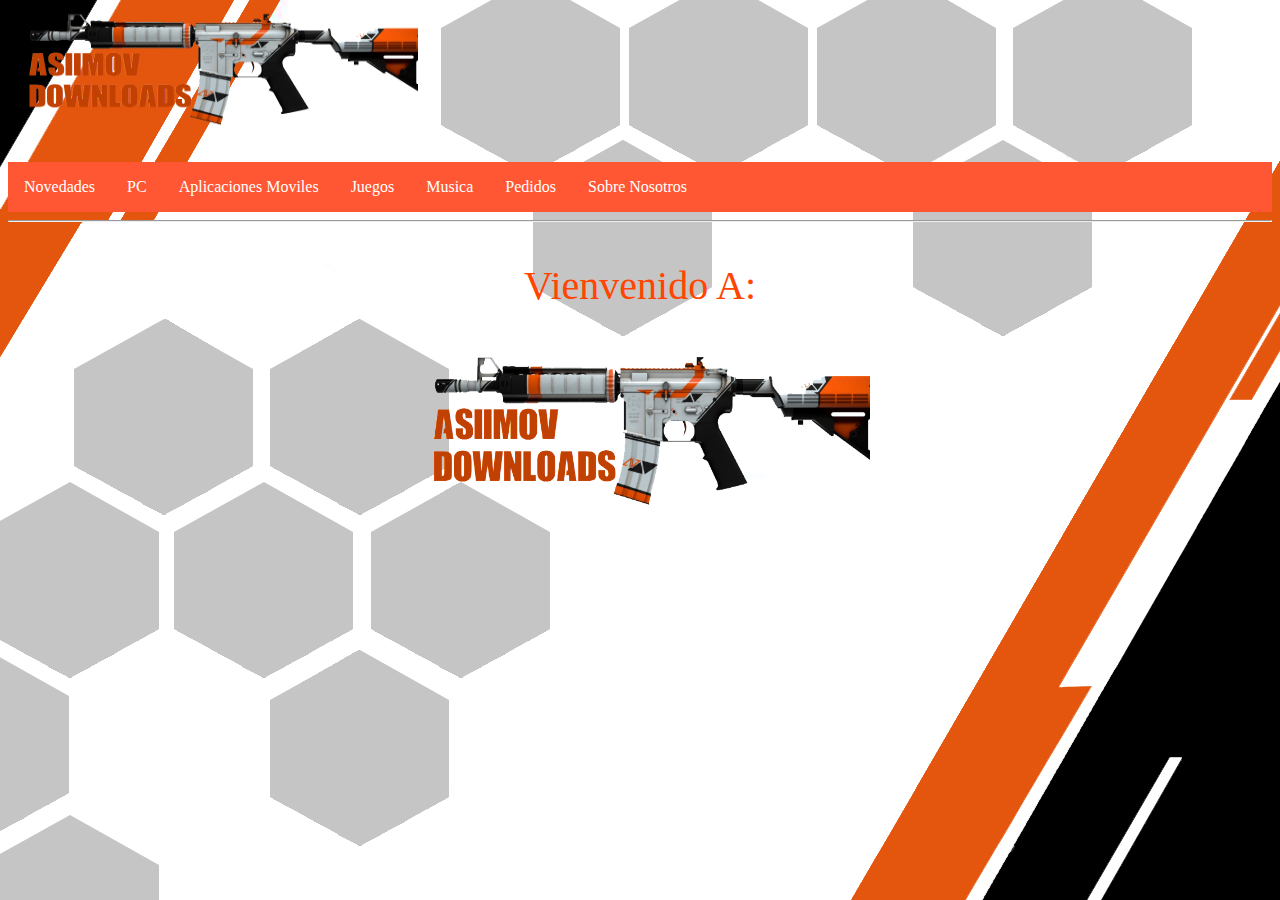
<file: index.html>
<!doctype html>
<html>
<head>
    <style>
        ul {
            list-style-type: none;
            margin: 0;
            padding: 0;
            overflow: hidden;
            background-color: #ff5733;
            }
        li {
            float: left;
            }
        li a {
            display: block;
            color: white;
            text-align: center;
            padding: 16px;
            text-decoration: none;
            }
        li a:hover {
            background-color: #ff380e;
            }
        </style>
    <meta charset="utf-8"/>
    <title>Assimov´s</title>
    <link rel="stylesheet" type="text/css" href="estilo.css" />
</head>
<body background="fondo.jpg">
    <A href="index.html"><img src="logo.png" alt="M4A4 Asiimov" width="410" height="150" title="Logo" /></A>
    <ul>
        <li><a href="Novedades.html">Novedades</a></li>
        <li><a href="PC.html">PC</a></li>
        <li><a href="Android.html">Aplicaciones Moviles</a></li>
        <li><a href="Juegos.html">Juegos</a></li>
        <li><a href="Musica.html">Musica</a></li>
        <li><a href="mailto:Chapotescastillo@gmail.com">Pedidos</a></li>
        <li><a href="Info.html">Sobre Nosotros</a></li>
        </ul>
    <hr>
    <p align="center"> Vienvenido A:</p>
    <p align="center">
        <img src="logo.png" alt="M4A4 Asiimov" width="460" height="200" title="Logo" />
    </p>
</body>
</html>
</file>
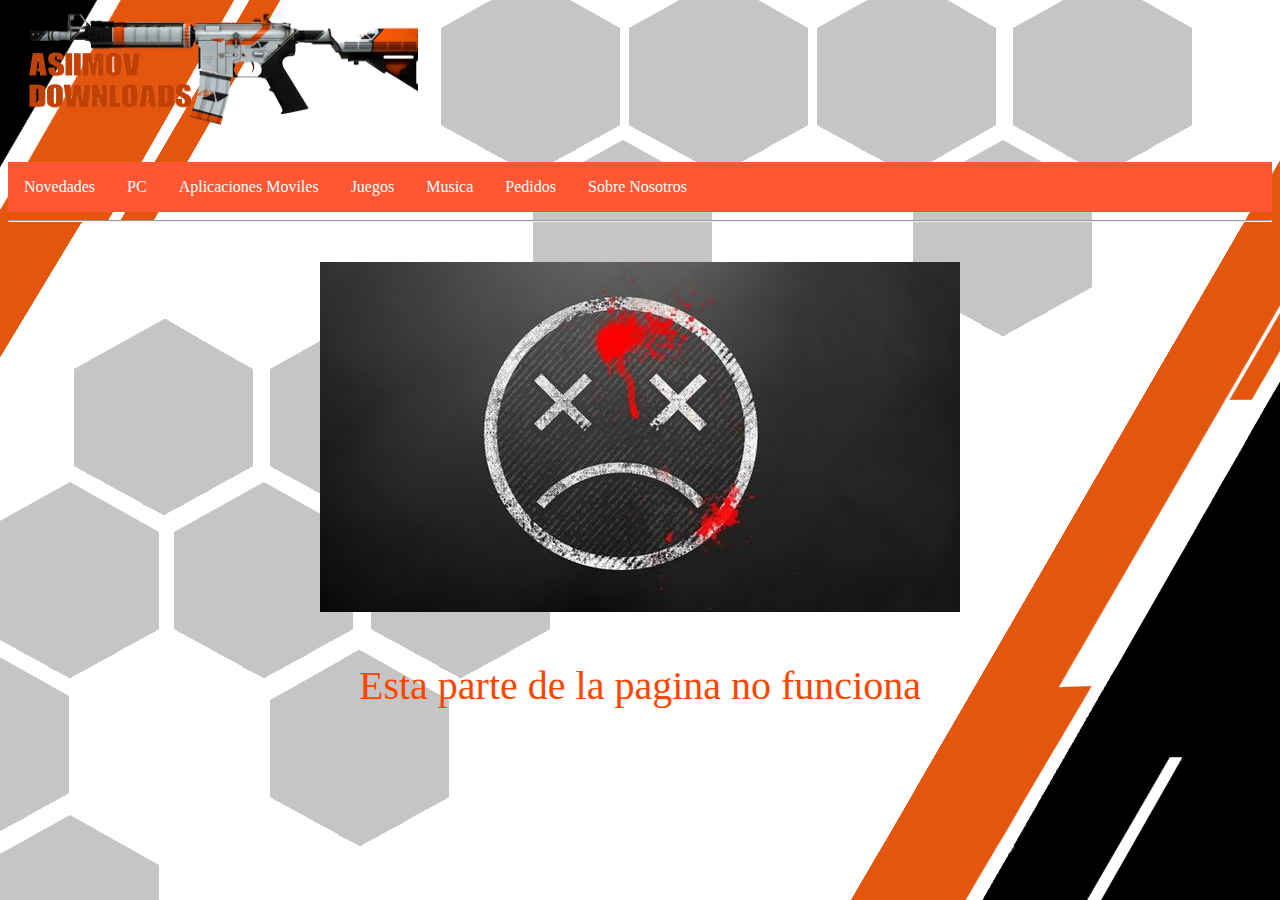
<file: Android.html>
<!doctype html>
<html>
<head>
    <style>
        ul {
            list-style-type: none;
            margin: 0;
            padding: 0;
            overflow: hidden;
            background-color: #ff5733;
            }
        li {
            float: left;
            }
        li a {
            display: block;
            color: white;
            text-align: center;
            padding: 16px;
            text-decoration: none;
            }
        li a:hover {
            background-color: #ff380e;
            }
        </style>
    <meta charset="utf-8"/>
    <title>Assimov´s</title>
    <link rel="stylesheet" type="text/css" href="estilo.css" />
</head>
<body background="fondo.jpg">
    <A href="index.html"><img src="logo.png" alt="M4A4 Asiimov" width="410" height="150" title="Logo" /></A>
    <ul>
        <li><a href="Novedades.html">Novedades</a></li>
        <li><a href="PC.html">PC</a></li>
        <li><a href="Android.html">Aplicaciones Moviles</a></li>
        <li><a href="Juegos.html">Juegos</a></li>
        <li><a href="Musica.html">Musica</a></li>
        <li><a href="mailto:Chapotescastillo@gmail.com">Pedidos</a></li>
        <li><a href="Info.html">Sobre Nosotros</a></li>
        </ul>
    <hr>
    <p align="center">
        <img src="Varios/Fuera%20de%20linea.jpg">
    </p>
    <p Align="center">Esta parte de la pagina no funciona</p>
</body>
</html>
</file>
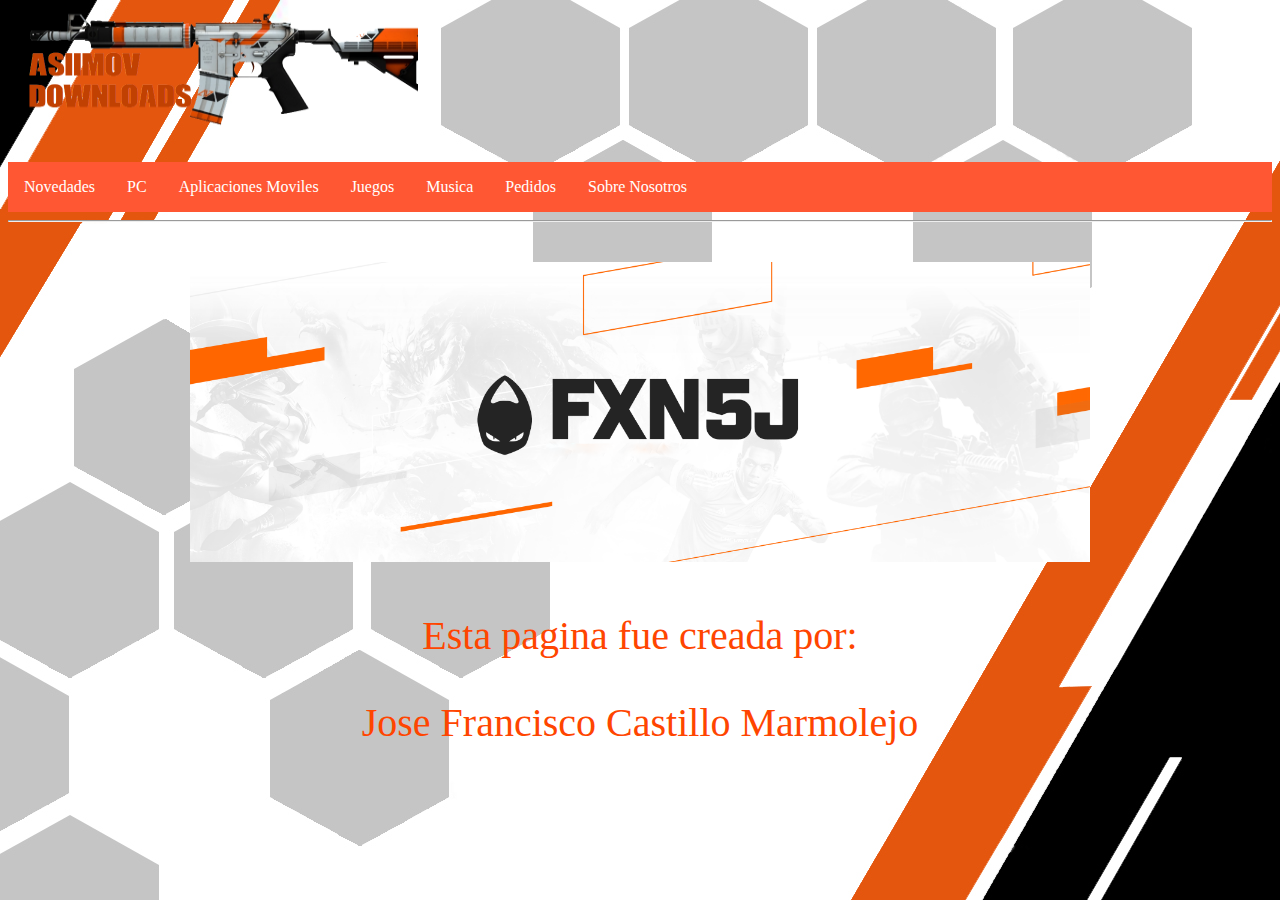
<file: Info.html>
<!doctype html>
<html>
<head>
    <style>
        ul {
            list-style-type: none;
            margin: 0;
            padding: 0;
            overflow: hidden;
            background-color: #ff5733;
            }
        li {
            float: left;
            }
        li a {
            display: block;
            color: white;
            text-align: center;
            padding: 16px;
            text-decoration: none;
            }
        li a:hover {
            background-color: #ff380e;
            }
        </style>
    <meta charset="utf-8"/>
    <title>Assimov´s</title>
    <link rel="stylesheet" type="text/css" href="estilo.css" />
</head>
<body background="fondo.jpg">
    <A href="index.html"><img src="logo.png" alt="M4A4 Asiimov" width="410" height="150" title="Logo" /></A>
    <ul>
        <li><a href="Novedades.html">Novedades</a></li>
        <li><a href="PC.html">PC</a></li>
        <li><a href="Android.html">Aplicaciones Moviles</a></li>
        <li><a href="Juegos.html">Juegos</a></li>
        <li><a href="Musica.html">Musica</a></li>
        <li><a href="mailto:Chapotescastillo@gmail.com">Pedidos</a></li>
        <li><a href="Info.html">Sobre Nosotros</a></li>
        </ul>
    <hr>
    <p align="center">
        <img src="Varios/Fxn5J.png" width="900" title="Nombre de Usuario">
    </p>
    <p Align="center">Esta pagina fue creada por: <br></p>
    <p Align="center">Jose Francisco Castillo Marmolejo</p>
</body>
</html>
</file>
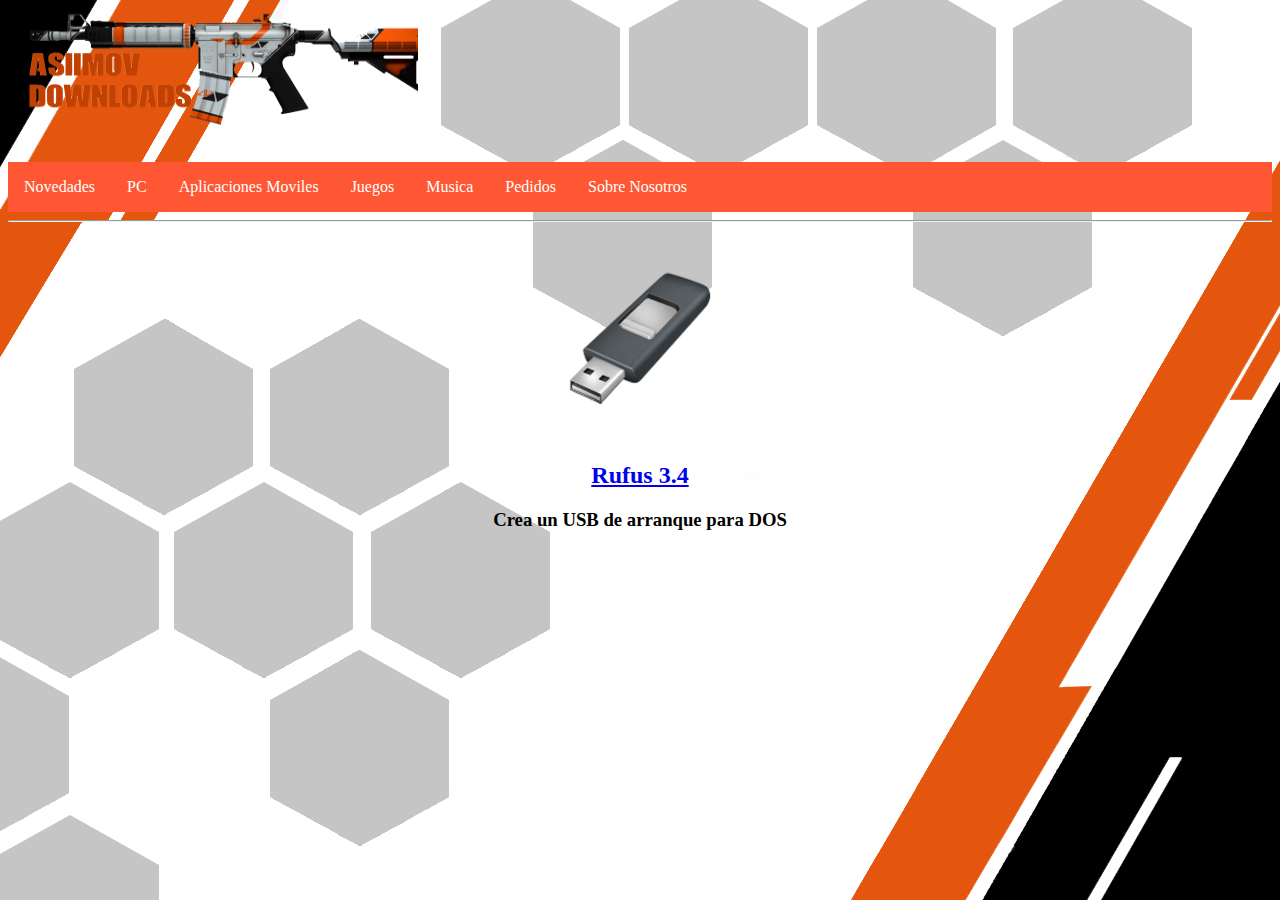
<file: Novedades.html>
<!doctype html>
<html>
    <head>
    <style>
        ul {
            list-style-type: none;
            margin: 0;
            padding: 0;
            overflow: hidden;
            background-color: #ff5733;
            }
        li {
            float: left;
            }
        li a {
            display: block;
            color: white;
            text-align: center;
            padding: 16px;
            text-decoration: none;
            }
        li a:hover {
            background-color: #ff380e;
            }
        </style>
    <meta charset="utf-8"/>
    <title>Assimov´s</title>
    <link rel="stylesheet" type="text/css" href="estilo.css" />
</head>
<body background="fondo.jpg">
    <A href="index.html"><img src="logo.png" alt="M4A4 Asiimov" width="410" height="150" title="Logo" /></A>
    <ul>
        <li><a href="Novedades.html">Novedades</a></li>
        <li><a href="PC.html">PC</a></li>
        <li><a href="Android.html">Aplicaciones Moviles</a></li>
        <li><a href="Juegos.html">Juegos</a></li>
        <li><a href="Musica.html">Musica</a></li>
        <li><a href="mailto:Chapotescastillo@gmail.com">Pedidos</a></li>
        <li><a href="Info.html">Sobre Nosotros</a></li>
        </ul>
    <hr>
    <p align="center">
        <a href="Rufus.html"><img src="Rufus/rufus.png"  width="150"/></a>
        <a href="Rufus.html"><h2 align="center">Rufus 3.4</h2></a>
        <h3 align="center">Crea un USB de arranque para DOS</h3>
    </p>
</body>
</html>
</file>
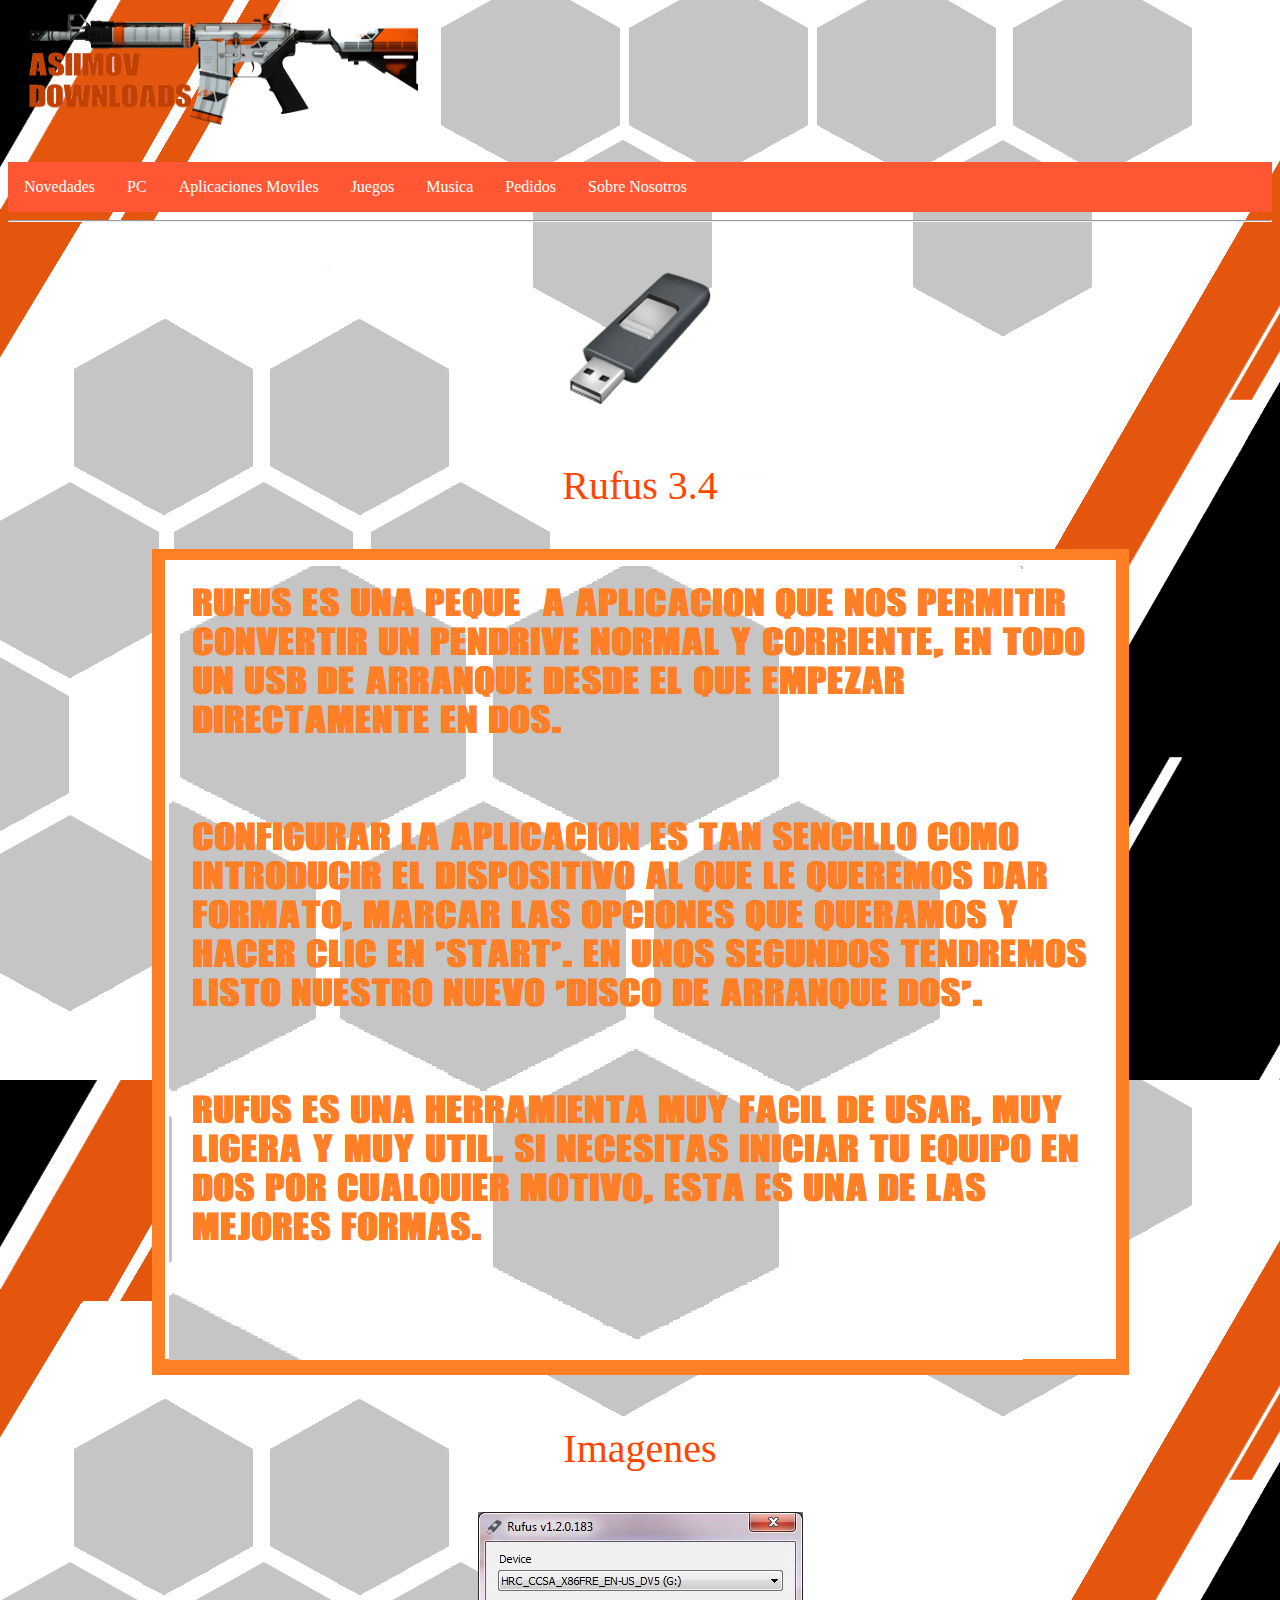
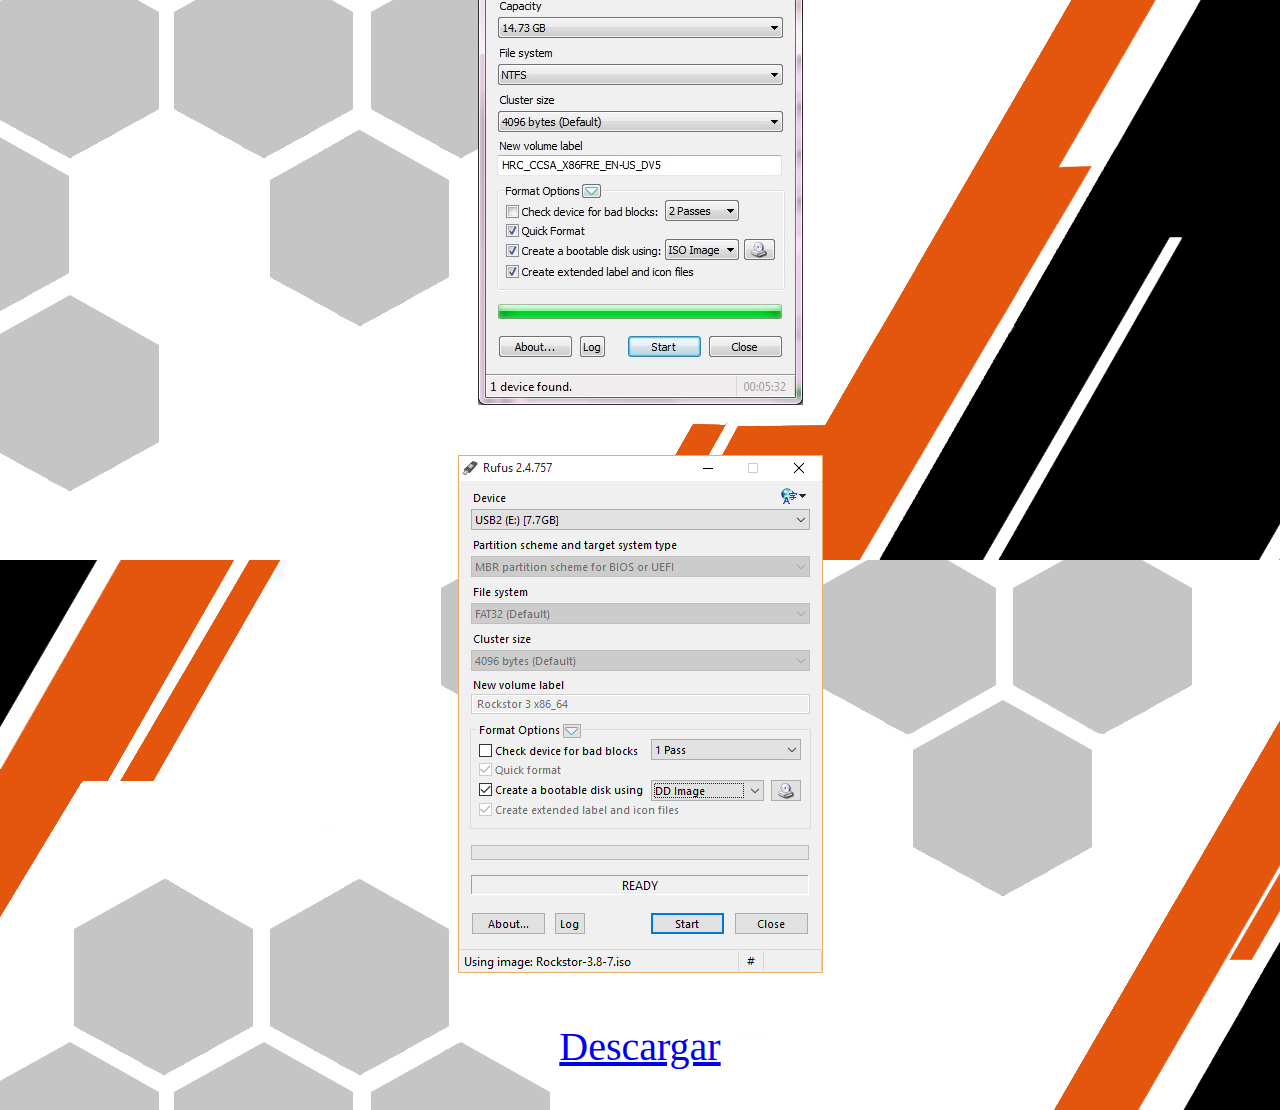
<file: Rufus.html>
<!doctype html>
<html>
    <head>
    <style>
        ul {
            list-style-type: none;
            margin: 0;
            padding: 0;
            overflow: hidden;
            background-color: #ff5733;
            }
        li {
            float: left;
            }
        li a {
            display: block;
            color: white;
            text-align: center;
            padding: 16px;
            text-decoration: none;
            }
        li a:hover {
            background-color: #ff380e;
            }
        </style>
    <meta charset="utf-8"/>
    <title>Assimov´s</title>
    <link rel="stylesheet" type="text/css" href="estilo.css" />
</head>
<body background="fondo.jpg">
    <A href="index.html"><img src="logo.png" alt="M4A4 Asiimov" width="410" height="150" title="Logo" /></A>
    <ul>
        <li><a href="Novedades.html">Novedades</a></li>
        <li><a href="PC.html">PC</a></li>
        <li><a href="Android.html">Aplicaciones Moviles</a></li>
        <li><a href="Juegos.html">Juegos</a></li>
        <li><a href="Musica.html">Musica</a></li>
        <li><a href="mailto:Chapotescastillo@gmail.com">Pedidos</a></li>
        <li><a href="Info.html">Sobre Nosotros</a></li>
        </ul>
    <hr>
    <p align="center">
        <img src="Rufus/rufus.png" width="150">
    </p>
    <p align="center" font="Arial">Rufus 3.4</p>
    <p align="center"><img src="Rufus/descripcion%20rufus.png"></p>
    <p Align="center">Imagenes</p>
    <p Align="center"><img src="Rufus/rufus%201.jpg"></p>
    <p Align="center"><img src="Rufus/rufus%202.png"></p>
    <p Align="center"><a href="Rufus/rufus-3.4p.exe">Descargar</a></p>
</body>
</html>
</file>
<file: estilo.css>
h1{
    text-align:center;
}
h2{color:gray};
p{
    font-family:Arial;
    font-size:16px;
}
.resaltado{
    color:blue;
}
p{
    color: orangered;
    font-size: 40px;
}
</file>
